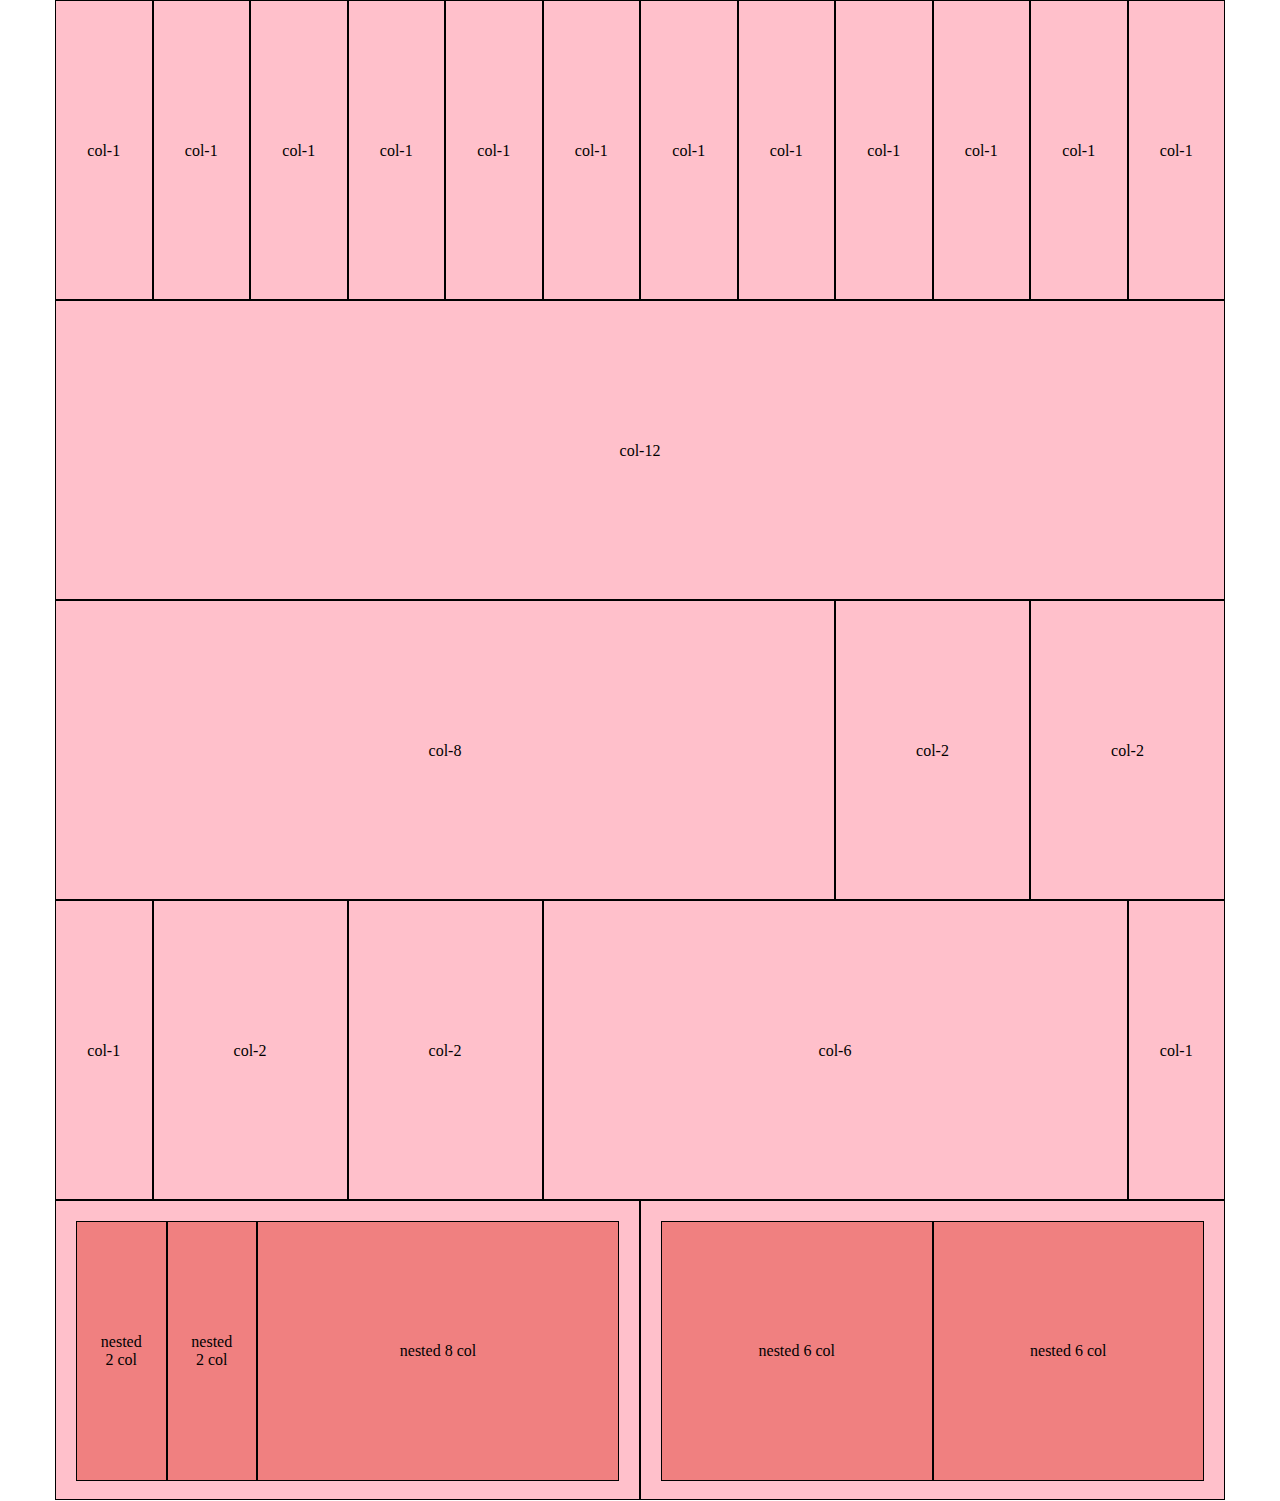
<file: index.html>
<!DOCTYPE html>
<html lang="en" dir="ltr">
  <head>
    <meta charset="utf-8">
    <title></title>
    <meta name="viewport" content="width=device-width, initial-scale=1.0">
    <link rel="stylesheet" href="css/12bool.css">
    <link rel="stylesheet" href="css/style.css">
  </head>
  <body>
    <div class="container">

      <div class="container">
        <div class="col-1">col-1</div>
        <div class="col-1">col-1</div>
        <div class="col-1">col-1</div>
        <div class="col-1">col-1</div>
        <div class="col-1">col-1</div>
        <div class="col-1">col-1</div>
        <div class="col-1">col-1</div>
        <div class="col-1">col-1</div>
        <div class="col-1">col-1</div>
        <div class="col-1">col-1</div>
        <div class="col-1">col-1</div>
        <div class="col-1">col-1</div>
      </div>

      <div class="container">
        <div class="col-12">col-12</div>
      </div>

      <div class="container">
        <div class="col-8">col-8</div>
        <div class="col-2">col-2</div>
        <div class="col-2">col-2</div>
      </div>

      <div class="container">
        <div class="col-1">col-1</div>
        <div class="col-2">col-2</div>
        <div class="col-2">col-2</div>
        <div class="col-6">col-6</div>
        <div class="col-1">col-1</div>
      </div>


     <!--  creazione del conteiner nested-->
      <div class="container">

        <div class="col-6">
          <div class="container">

            <div class="col-2">
              <div class="nested">
                nested 2 col
              </div>
            </div>

            <div class="col-2">
              <div class="nested">
                nested 2 col
              </div>
            </div>

            <div class="col-8">
              <div class="nested">
                nested 8 col
              </div>
            </div>

          </div>
        </div>

        <div class="col-6">
          <div class="container">
            <div class="col-6">
              <div class="nested">
                nested 6 col
              </div>
            </div>

            <div class="col-6">
              <div class="nested">
                nested 6 col
              </div>
            </div>
          </div>
        </div>

      </div>
      <!-- fine  creazione del conteiner nested-->



    </div>
  </body>
</html>
</file>
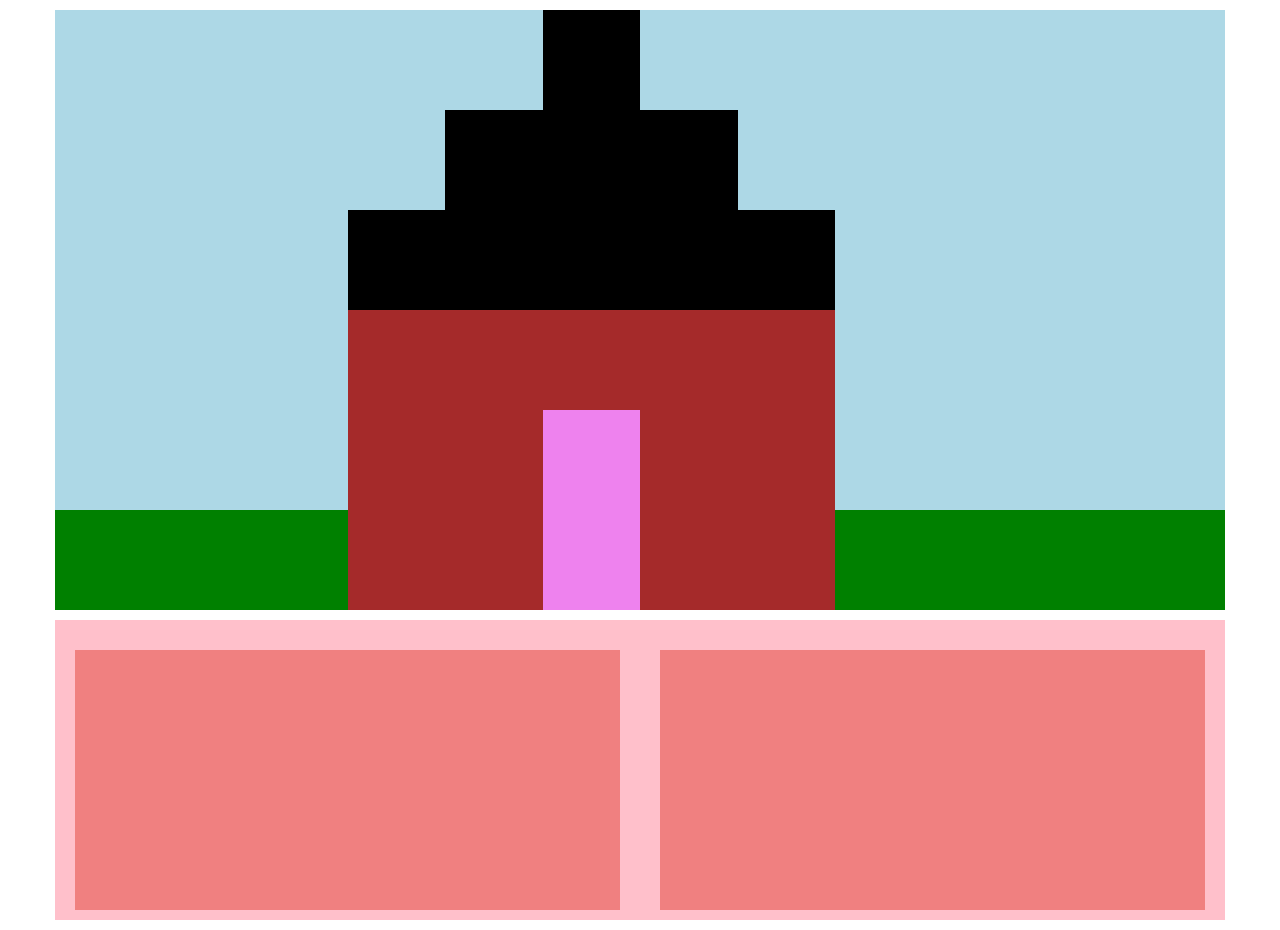
<file: index-bonus.html>
<!DOCTYPE html>
<html lang="en" dir="ltr">
  <head>
    <meta charset="utf-8">
    <title></title>
    <meta name="viewport" content="width=device-width, initial-scale=1.0">
    <link rel="stylesheet" href="css/12bool.css">
    <link rel="stylesheet" href="css/style-bonus.css">
  </head>
  <body>
    <div class="container">

      <div class="container">

         <!-- col1 -->
        <div class="col-1">
           <div class="pixel blue"></div>
            <div class="pixel blue"></div>
            <div class="pixel blue"></div>
            <div class="pixel blue"></div>
            <div class="pixel blue"></div>
           <div class="pixel green"></div>
        </div>

         <!-- col2 -->
        <div class="col-1">
          <div class="pixel blue"></div>
           <div class="pixel blue"></div>
           <div class="pixel blue"></div>
           <div class="pixel blue"></div>
           <div class="pixel blue"></div>
          <div class="pixel green"></div>
        </div>

         <!-- col3 -->
        <div class="col-1">
          <div class="pixel blue"></div>
           <div class="pixel blue"></div>
           <div class="pixel blue"></div>
           <div class="pixel blue"></div>
           <div class="pixel blue"></div>
          <div class="pixel green"></div>
        </div>

         <!-- col4 -->

        <div class="col-1 ">
          <div class="pixel blue"></div>
           <div class="pixel blue"></div>
           <div class="pixel black"></div>
           <div class="pixel brown"></div>
           <div class="pixel brown"></div>
          <div class="pixel brown"></div>
        </div>

          <!-- col5 -->

        <div class="col-1">
          <div class="pixel blue"></div>
           <div class="pixel black"></div>
           <div class="pixel black"></div>
           <div class="pixel brown"></div>
           <div class="pixel brown"></div>
          <div class="pixel brown"></div>
        </div>

        <!-- col6 -->
        <div class="col-1">
          <div class="pixel black"></div>
           <div class="pixel black"></div>
           <div class="pixel black"></div>
           <div class="pixel brown"></div>
           <div class="pixel violet"></div>
          <div class="pixel violet"></div>
        </div>

         <!-- col7 -->
        <div class="col-1">
          <div class="pixel blue"></div>
           <div class="pixel black"></div>
           <div class="pixel black"></div>
           <div class="pixel brown"></div>
           <div class="pixel brown"></div>
          <div class="pixel brown"></div>
        </div>

         <!-- col8 -->
        <div class="col-1">
          <div class="pixel blue"></div>
           <div class="pixel blue"></div>
           <div class="pixel black"></div>
           <div class="pixel brown"></div>
           <div class="pixel brown"></div>
          <div class="pixel brown"></div>
        </div>

        <!-- col9 -->

        <div class="col-1">
          <div class="pixel blue"></div>
           <div class="pixel blue"></div>
           <div class="pixel blue"></div>
           <div class="pixel blue"></div>
           <div class="pixel blue"></div>
          <div class="pixel green"></div>
        </div>

        <!-- col10 -->

        <div class="col-1">
          <div class="pixel blue"></div>
           <div class="pixel blue"></div>
           <div class="pixel blue"></div>
           <div class="pixel blue"></div>
           <div class="pixel blue"></div>
          <div class="pixel green"></div>
        </div>

        <!-- col11 -->
        <div class="col-1">
          <div class="pixel blue"></div>
           <div class="pixel blue"></div>
           <div class="pixel blue"></div>
           <div class="pixel blue"></div>
           <div class="pixel blue"></div>
          <div class="pixel green"></div>
        </div>

         <!-- col 12 -->
        <div class="col-1">
          <div class="pixel blue"></div>
           <div class="pixel blue"></div>
           <div class="pixel blue"></div>
           <div class="pixel blue"></div>
           <div class="pixel blue"></div>
          <div class="pixel green"></div>
        </div>

      </div>


     <!--  creazione del conteiner nested-->
      <div class="container">

        <div class="col-6">
          <div class="container">

            <div class="col-2">
              <div class="nested">

              </div>
            </div>

            <div class="col-2">
              <div class="nested">

              </div>
            </div>

            <div class="col-8">
              <div class="nested">

              </div>
            </div>

          </div>
        </div>

        <div class="col-6">
          <div class="container">
            <div class="col-6">
              <div class="nested">

              </div>
            </div>

            <div class="col-6">
              <div class="nested">

              </div>
            </div>
          </div>
        </div>

      </div>
      <!-- fine  creazione del conteiner nested-->
    </div>
  </body>
</html>
</file>
<file: css/12bool.css>
*{
  box-sizing: border-box;
  padding: 0;
  margin:0;
}

.container{
  max-width: 1170px;
  margin:0 auto;
}

.container::after{
  content:"";
  clear: both;
  display: table;
}
[class*="col-"] {
 float: left;
}

.col-12{
  width: 100%;
}

.col-11{
width: calc((100% / 12 ) * 11);
}
.col-10{
width: calc((100% / 12 ) * 10);
}
.col-9{
width: calc((100% / 12 ) * 9);
}
.col-8{
width: calc((100% / 12 ) * 8);
}
.col-7{
width: calc((100% / 12 ) * 7);
}
.col-6{
width: calc((100% / 12 ) * 6);
}
.col-5{
width: calc((100% / 12 ) * 5);
}
.col-4{
width: calc((100% / 12 ) * 4);
}
.col-3{
width: calc((100% / 12 ) * 3);
}
.col-2{
width: calc((100% / 12 ) * 2);
}
.col-1{
width: calc((100% / 12 ) * 1);
}

[class*="col-"] .container{
  padding:20px;
}
</file>
<file: css/style.css>
[class*="col-"] {
  height: 300px;
  border: 1px solid black;
  background-color: pink;
  text-align: center;
  line-height: 300px;
}


[class*="col-"] .container [class*="col-"]{
  height:260px;
  background-color:lightcoral;
  position: relative;
  line-height: normal;

}

.nested{
  position: absolute;
  transform: translate(-50%, -50%);
  top:50%;
  left:50%
}
</file>
<file: css/style-bonus.css>
[class*="col-"] {
  height: 300px;
  /* border: 1px solid black; */
  background-color: pink;
  text-align: center;
  line-height: 300px;
  margin-top: 10px;
}


[class*="col-"] .container [class*="col-"]{
  height:260px;
  background-color:lightcoral;
  position: relative;
  line-height: normal;

}

.nested{
  position: absolute;
  transform: translate(-50%, -50%);
  top:50%;
  left:50%
}

[class*="col-1"] {
  height: 600px;
}
.pixel{
  width: 100%;
  height: 100px;

}

.brown{
  background-color: brown;
}
.violet{
  background-color: violet;
}
.black{
  background-color: black;
}
.blue{
  background-color: lightblue;
}

.green{
  background-color: green;
}
</file>
